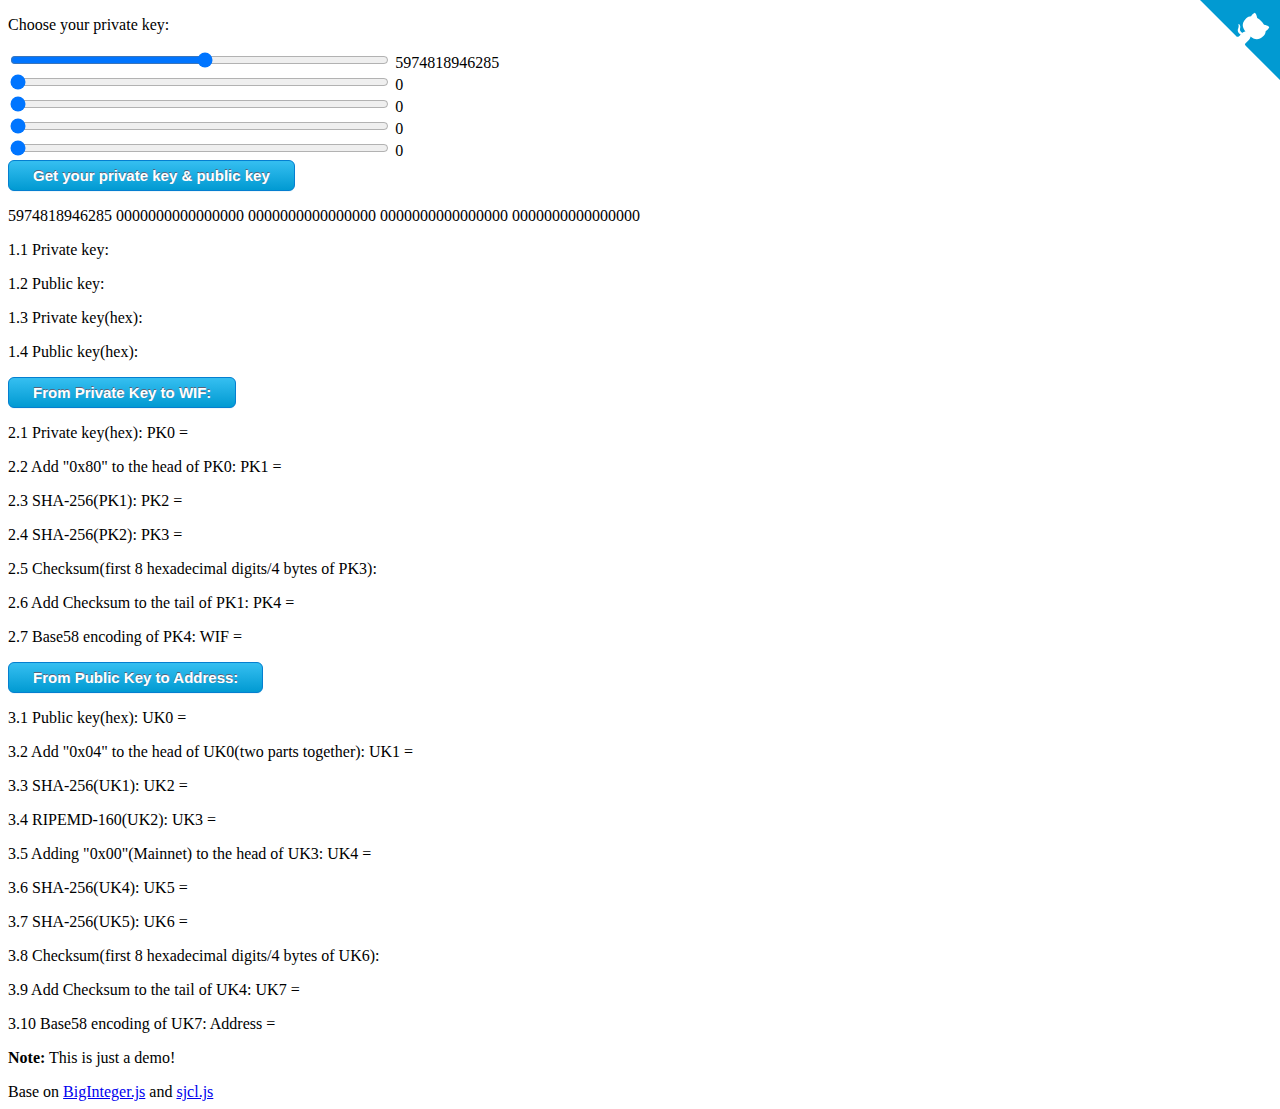
<file: index.html>
<!DOCTYPE html>
<html lang="en" dir="ltr">
  <head>
    <meta charset="utf-8">
    <title>Test</title>
    <link rel="stylesheet" href="keygen.css">
  </head>
  <body>
    <p>Choose your private key:</p>
    <form name="bitcoinPrivateKeyForm1">
        <input type="range" name="privateKeyInput1" id="privateKeyInputId1"
          value="5974818946285"
          min="0" max="11580000000000"
          oninput="privateKeyOutputId1.value = bigInt(privateKeyInputId1.value)"
          onchange="document.getElementById('privateKey1').innerHTML = privateKeyInputId1.value"
          class="slider">
        <output name="privateKeyOutput1" id="privateKeyOutputId1">
          5974818946285
        </output>
    </form>
    <form name="bitcoinPrivateKeyForm2">
        <input type="range" name="privateKeyInput2" id="privateKeyInputId2"
          value="0"
          min="0" max="9999999999999999"
          oninput="privateKeyOutputId2.value = bigInt(privateKeyInputId2.value)"
          onchange="document.getElementById('privateKey2').innerHTML = privateKeyInputId2.value.toString().padStart(16, '0')"
          class="slider">
        <output name="privateKeyOutput2" id="privateKeyOutputId2">
          0
        </output>
    </form>
    <form name="bitcoinPrivateKeyForm3">
        <input type="range" name="privateKeyInput3" id="privateKeyInputId3"
          value="0"
          min="0" max="9999999999999999"
          oninput="privateKeyOutputId3.value = bigInt(privateKeyInputId3.value)"
          onchange="document.getElementById('privateKey3').innerHTML = privateKeyInputId3.value.toString().padStart(16, '0')"
          class="slider">
        <output name="privateKeyOutput3" id="privateKeyOutputId3">
          0
        </output>
    </form>
    <form name="bitcoinPrivateKeyForm4">
        <input type="range" name="privateKeyInput4" id="privateKeyInputId4"
          value="0"
          min="0" max="9999999999999999"
          oninput="privateKeyOutputId4.value = bigInt(privateKeyInputId4.value)"
          onchange="document.getElementById('privateKey4').innerHTML = privateKeyInputId4.value.toString().padStart(16, '0')"
          class="slider">
        <output name="privateKeyOutput4" id="privateKeyOutputId4">
          0
        </output>
    </form>
    <form name="bitcoinPrivateKeyForm5">
        <input type="range" name="privateKeyInput5" id="privateKeyInputId5"
          value="0"
          min="0" max="9999999999999999"
          oninput="privateKeyOutputId5.value = bigInt(privateKeyInputId5.value)"
          onchange="document.getElementById('privateKey5').innerHTML = privateKeyInputId5.value.toString().padStart(16, '0')"
          class="slider">
        <output name="privateKeyOutput5" id="privateKeyOutputId5">
          0
        </output>
    </form>
    <button id="b1" class="myButton">Get your private key & public key</button>
    <p>
      <span id = "privateKey1">5974818946285</span>
      <span id = "privateKey2">0000000000000000</span>
      <span id = "privateKey3">0000000000000000</span>
      <span id = "privateKey4">0000000000000000</span>
      <span id = "privateKey5">0000000000000000</span>
    </p>

    <p>1.1 Private key: <span id="privateKeyId" class="keys"></span></p>
    <p>1.2 Public key: <span id="publicKeyId" class="keys"></span></p>
    <p>1.3 Private key(hex): <span id="privateKeyHexId" class="keys"></span></p>
    <p>1.4 Public key(hex): <span id="publicKeyHexId" class="keys"></span></p>
    <p><span id="errorMessage"></span></p>

    <button id="b2" class="myButton1">From Private Key to WIF:</button>
    <p>2.1 Private key(hex): PK0 = <span id="privateKeyHexId0" class="keys"></span></p>
    <p>2.2 Add "0x80" to the head of PK0: PK1 = <span id="privateKeyHexId1" class="keys"></span></p>
    <p>2.3 SHA-256(PK1): PK2 = <span id="privateKeyHexId2" class="keys"></span></p>
    <p>2.4 SHA-256(PK2): PK3 = <span id="privateKeyHexId3" class="keys"></span></p>
    <p>2.5 Checksum(first 8 hexadecimal digits/4 bytes of PK3): <span id="privateKeyHexId4" class="keys"></span></p>
    <p>2.6 Add Checksum to the tail of PK1: PK4 = <span id="privateKeyHexId5" class="keys"></span></p>
    <p>2.7 Base58 encoding of PK4: WIF = <span id="privateKeyHexId6" class="keys"></span></p>

    <button id="b3" class="myButton1">From Public Key to Address:</button>
    <p>3.1 Public key(hex): UK0 = <span id="publicKeyHexId0" class="keys"></span></p>
    <p>3.2 Add "0x04" to the head of UK0(two parts together): UK1 = <span id="publicKeyHexId1" class="keys"></span></p>
    <p>3.3 SHA-256(UK1): UK2 = <span id="publicKeyHexId2" class="keys"></span></p>
    <p>3.4 RIPEMD-160(UK2): UK3 = <span id="publicKeyHexId3" class="keys"></span></p>
    <p>3.5 Adding "0x00"(Mainnet) to the head of UK3: UK4 = <span id="publicKeyHexId4" class="keys"></span></p>
    <p>3.6 SHA-256(UK4): UK5 = <span id="publicKeyHexId5" class="keys"></span></p>
    <p>3.7 SHA-256(UK5): UK6 = <span id="publicKeyHexId6" class="keys"></span></p>
    <p>3.8 Checksum(first 8 hexadecimal digits/4 bytes of UK6): <span id="publicKeyHexId7" class="keys"></span></p>
    <p>3.9 Add Checksum to the tail of UK4: UK7 = <span id="publicKeyHexId8" class="keys"></span></p>
    <p>3.10 Base58 encoding of UK7: Address = <span id="publicKeyHexId9" class="keys"></span></p>


    <p><strong>Note:</strong> This is just a demo!</p>
    Base on <a href="https://peterolson.github.io/BigInteger.js/">BigInteger.js</a> and <a href="https://github.com/bitwiseshiftleft/sjcl/">sjcl.js</a>
    <script src="keygen.js" type="text/javascript"></script>
    <script src="BigInteger.min.js" type="text/javascript"></script>
    <script src="sjcl.js" type="text/javascript"></script>
    <a href="https://github.com/Jun-Wang-2018/keyGenerator" class="github-corner" aria-label="View source on GitHub" target="_blank">
      <svg width="80" height="80" viewBox="0 0 250 250" style="fill:#019ad2; color:#fff; position: absolute; top: 0; border: 0; right: 0;" aria-hidden="true">
        <path d="M0,0 L115,115 L130,115 L142,142 L250,250 L250,0 Z"></path>
        <path d="M128.3,109.0 C113.8,99.7 119.0,89.6 119.0,89.6 C122.0,82.7 120.5,78.6 120.5,78.6 C119.2,72.0 123.4,76.3 123.4,76.3 C127.3,80.9 125.5,87.3 125.5,87.3 C122.9,97.6 130.6,101.9 134.4,103.2" fill="currentColor" style="transform-origin: 130px 106px;" class="octo-arm"></path>
        <path d="M115.0,115.0 C114.9,115.1 118.7,116.5 119.8,115.4 L133.7,101.6 C136.9,99.2 139.9,98.4 142.2,98.6 C133.8,88.0 127.5,74.4 143.8,58.0 C148.5,53.4 154.0,51.2 159.7,51.0 C160.3,49.4 163.2,43.6 171.4,40.1 C171.4,40.1 176.1,42.5 178.8,56.2 C183.1,58.6 187.2,61.8 190.9,65.4 C194.5,69.0 197.7,73.2 200.1,77.6 C213.8,80.2 216.3,84.9 216.3,84.9 C212.7,93.1 206.9,96.0 205.4,96.6 C205.1,102.4 203.0,107.8 198.3,112.5 C181.9,128.9 168.3,122.5 157.7,114.1 C157.9,116.9 156.7,120.9 152.7,124.9 L141.0,136.5 C139.8,137.7 141.6,141.9 141.8,141.8 Z" fill="currentColor" class="octo-body"></path>
      </svg>
    </a>
    <style>.github-corner:hover .octo-arm{animation:octocat-wave 560ms ease-in-out}@keyframes octocat-wave{0%,100%{transform:rotate(0)}20%,60%{transform:rotate(-25deg)}40%,80%{transform:rotate(10deg)}}@media (max-width:500px){.github-corner:hover .octo-arm{animation:none}.github-corner .octo-arm{animation:octocat-wave 560ms ease-in-out}}</style>
  </body>
</html>
</file>
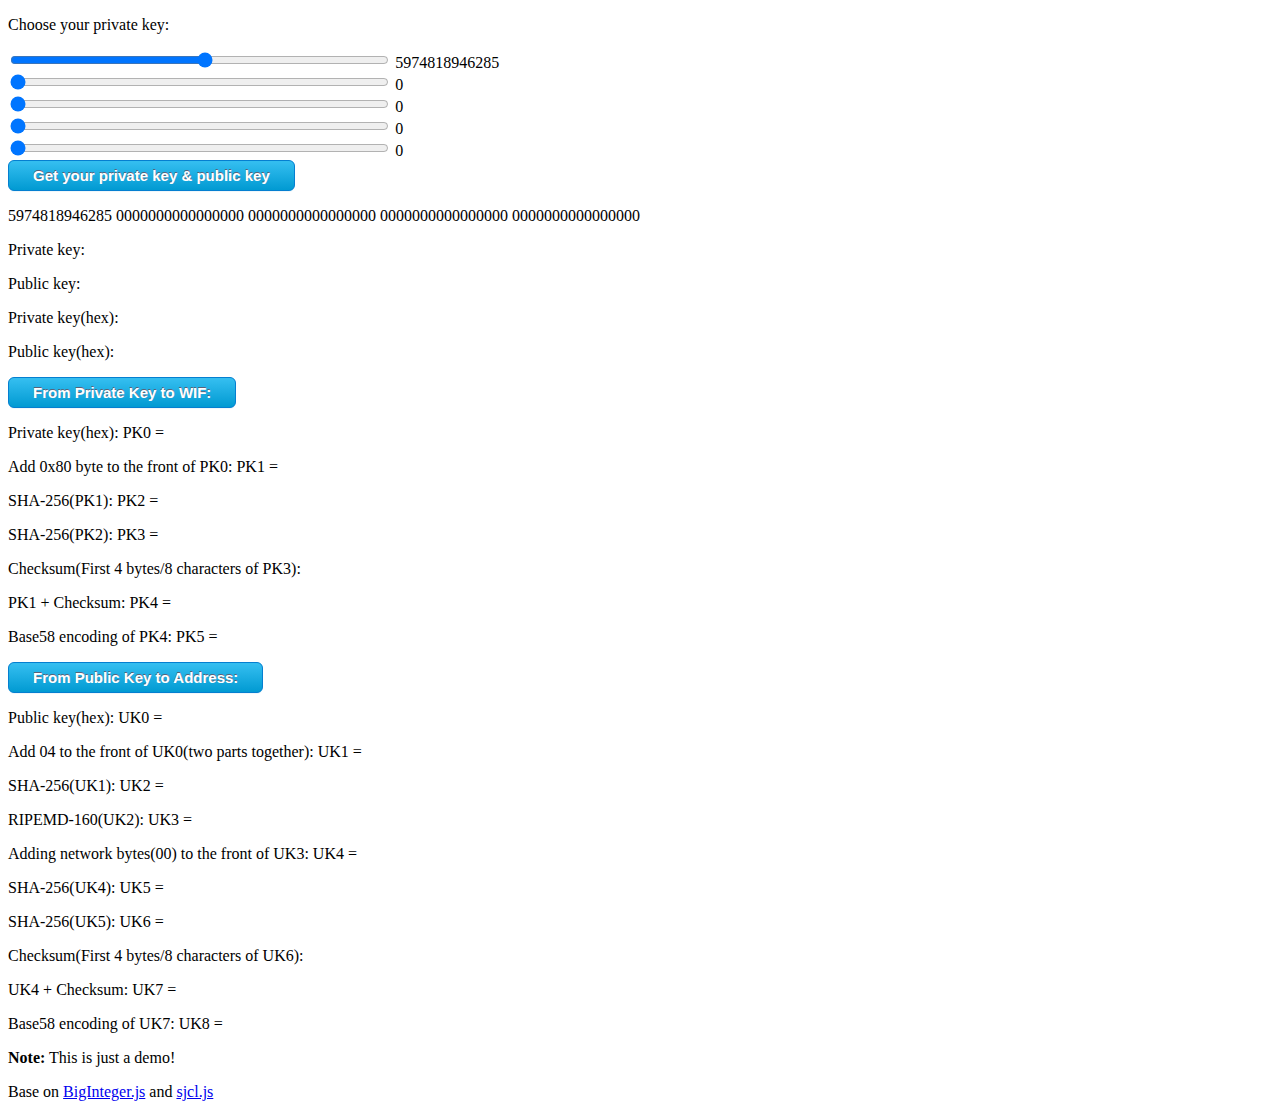
<file: test.html>
<!DOCTYPE html>
<html lang="en" dir="ltr">
  <head>
    <meta charset="utf-8">
    <title>Test</title>
    <link rel="stylesheet" href="test.css">
  </head>
  <body>
    <p>Choose your private key:</p>
    <form name="bitcoinPrivateKeyForm1">
        <input type="range" name="privateKeyInput1" id="privateKeyInputId1"
          value="5974818946285"
          min="0" max="11580000000000"
          oninput="privateKeyOutputId1.value = bigInt(privateKeyInputId1.value)"
          onchange="document.getElementById('privateKey1').innerHTML = privateKeyInputId1.value"
          class="slider">
        <output name="privateKeyOutput1" id="privateKeyOutputId1">
          5974818946285
        </output>
    </form>
    <form name="bitcoinPrivateKeyForm2">
        <input type="range" name="privateKeyInput2" id="privateKeyInputId2"
          value="0"
          min="0" max="9999999999999999"
          oninput="privateKeyOutputId2.value = bigInt(privateKeyInputId2.value)"
          onchange="document.getElementById('privateKey2').innerHTML = privateKeyInputId2.value.toString().padStart(16, '0')"
          class="slider">
        <output name="privateKeyOutput2" id="privateKeyOutputId2">
          0
        </output>
    </form>
    <form name="bitcoinPrivateKeyForm3">
        <input type="range" name="privateKeyInput3" id="privateKeyInputId3"
          value="0"
          min="0" max="9999999999999999"
          oninput="privateKeyOutputId3.value = bigInt(privateKeyInputId3.value)"
          onchange="document.getElementById('privateKey3').innerHTML = privateKeyInputId3.value.toString().padStart(16, '0')"
          class="slider">
        <output name="privateKeyOutput3" id="privateKeyOutputId3">
          0
        </output>
    </form>
    <form name="bitcoinPrivateKeyForm4">
        <input type="range" name="privateKeyInput4" id="privateKeyInputId4"
          value="0"
          min="0" max="9999999999999999"
          oninput="privateKeyOutputId4.value = bigInt(privateKeyInputId4.value)"
          onchange="document.getElementById('privateKey4').innerHTML = privateKeyInputId4.value.toString().padStart(16, '0')"
          class="slider">
        <output name="privateKeyOutput4" id="privateKeyOutputId4">
          0
        </output>
    </form>
    <form name="bitcoinPrivateKeyForm5">
        <input type="range" name="privateKeyInput5" id="privateKeyInputId5"
          value="0"
          min="0" max="9999999999999999"
          oninput="privateKeyOutputId5.value = bigInt(privateKeyInputId5.value)"
          onchange="document.getElementById('privateKey5').innerHTML = privateKeyInputId5.value.toString().padStart(16, '0')"
          class="slider">
        <output name="privateKeyOutput5" id="privateKeyOutputId5">
          0
        </output>
    </form>
    <button id="b1" class="myButton">Get your private key & public key</button>
    <p>
      <span id = "privateKey1">5974818946285</span>
      <span id = "privateKey2">0000000000000000</span>
      <span id = "privateKey3">0000000000000000</span>
      <span id = "privateKey4">0000000000000000</span>
      <span id = "privateKey5">0000000000000000</span>
    </p>

    <p>Private key: <span id="privateKeyId" class="keys"></span></p>
    <p>Public key: <span id="publicKeyId" class="keys"></span></p>
    <p>Private key(hex): <span id="privateKeyHexId" class="keys"></span></p>
    <p>Public key(hex): <span id="publicKeyHexId" class="keys"></span></p>
    <p><span id="errorMessage"></span></p>

    <button id="b2" class="myButton1">From Private Key to WIF:</button>
    <p>Private key(hex): PK0 = <span id="privateKeyHexId0" class="keys"></span></p>
    <p>Add 0x80 byte to the front of PK0: PK1 = <span id="privateKeyHexId1" class="keys"></span></p>
    <p>SHA-256(PK1): PK2 = <span id="privateKeyHexId2" class="keys"></span></p>
    <p>SHA-256(PK2): PK3 = <span id="privateKeyHexId3" class="keys"></span></p>
    <p>Checksum(First 4 bytes/8 characters of PK3): <span id="privateKeyHexId4" class="keys"></span></p>
    <p>PK1 + Checksum: PK4 = <span id="privateKeyHexId5" class="keys"></span></p>
    <p>Base58 encoding of PK4: PK5 = <span id="privateKeyHexId6" class="keys"></span></p>

    <button id="b3" class="myButton1">From Public Key to Address:</button>
    <p>Public key(hex): UK0 = <span id="publicKeyHexId0" class="keys"></span></p>
    <p>Add 04 to the front of UK0(two parts together): UK1 = <span id="publicKeyHexId1" class="keys"></span></p>
    <p>SHA-256(UK1): UK2 = <span id="publicKeyHexId2" class="keys"></span></p>
    <p>RIPEMD-160(UK2): UK3 = <span id="publicKeyHexId3" class="keys"></span></p>
    <p>Adding network bytes(00) to the front of UK3: UK4 = <span id="publicKeyHexId4" class="keys"></span></p>
    <p>SHA-256(UK4): UK5 = <span id="publicKeyHexId5" class="keys"></span></p>
    <p>SHA-256(UK5): UK6 = <span id="publicKeyHexId6" class="keys"></span></p>
    <p>Checksum(First 4 bytes/8 characters of UK6): <span id="publicKeyHexId7" class="keys"></span></p>
    <p>UK4 + Checksum: UK7 = <span id="publicKeyHexId8" class="keys"></span></p>
    <p>Base58 encoding of UK7: UK8 = <span id="publicKeyHexId9" class="keys"></span></p>


    <p><strong>Note:</strong> This is just a demo!</p>
    Base on <a href="https://peterolson.github.io/BigInteger.js/">BigInteger.js</a> and <a href="https://github.com/bitwiseshiftleft/sjcl/">sjcl.js</a>
    <script src="test.js" type="text/javascript"></script>
    <script src="BigInteger.min.js" type="text/javascript"></script>
    <script src="sjcl.js" type="text/javascript"></script>
  </body>
</html>
</file>
<file: keygen.css>
.slider {
  width: 30%; /* Full-width */
}

.keys {
  color: blue;
}

#errorMessage{
  color: red;
}

/* insane button CSS from http://www.bestcssbuttongenerator.com/ */
.myButton, .myButton1{
	-moz-box-shadow: 0px 1px 0px 0px #f0f7fa;
	-webkit-box-shadow: 0px 1px 0px 0px #f0f7fa;
	box-shadow: 0px 1px 0px 0px #f0f7fa;
	background:-webkit-gradient(linear, left top, left bottom, color-stop(0.05, #33bdef), color-stop(1, #019ad2));
	background:-moz-linear-gradient(top, #33bdef 5%, #019ad2 100%);
	background:-webkit-linear-gradient(top, #33bdef 5%, #019ad2 100%);
	background:-o-linear-gradient(top, #33bdef 5%, #019ad2 100%);
	background:-ms-linear-gradient(top, #33bdef 5%, #019ad2 100%);
	background:linear-gradient(to bottom, #33bdef 5%, #019ad2 100%);
	filter:progid:DXImageTransform.Microsoft.gradient(startColorstr='#33bdef', endColorstr='#019ad2',GradientType=0);
	background-color:#33bdef;
	-moz-border-radius:6px;
	-webkit-border-radius:6px;
	border-radius:6px;
	border:1px solid #057fd0;
	display:inline-block;
	color:#ffffff;
	font-family:Arial;
	font-size:15px;
	font-weight:bold;
	padding:6px 24px;
	text-decoration:none;
	text-shadow:0px -1px 0px #5b6178;
}
.myButton{
	cursor:pointer;
}
.myButton:hover {
	background:-webkit-gradient(linear, left top, left bottom, color-stop(0.05, #019ad2), color-stop(1, #33bdef));
	background:-moz-linear-gradient(top, #019ad2 5%, #33bdef 100%);
	background:-webkit-linear-gradient(top, #019ad2 5%, #33bdef 100%);
	background:-o-linear-gradient(top, #019ad2 5%, #33bdef 100%);
	background:-ms-linear-gradient(top, #019ad2 5%, #33bdef 100%);
	background:linear-gradient(to bottom, #019ad2 5%, #33bdef 100%);
	filter:progid:DXImageTransform.Microsoft.gradient(startColorstr='#019ad2', endColorstr='#33bdef',GradientType=0);
	background-color:#019ad2;
}
.myButton:active {
	position:relative;
	top:1px;
}
</file>
<file: test.css>
.slider {
  width: 30%; /* Full-width */
}

.keys {
  color: blue;
}

#errorMessage{
  color: red;
}

/* insane button CSS from http://www.bestcssbuttongenerator.com/ */
.myButton, .myButton1{
	-moz-box-shadow: 0px 1px 0px 0px #f0f7fa;
	-webkit-box-shadow: 0px 1px 0px 0px #f0f7fa;
	box-shadow: 0px 1px 0px 0px #f0f7fa;
	background:-webkit-gradient(linear, left top, left bottom, color-stop(0.05, #33bdef), color-stop(1, #019ad2));
	background:-moz-linear-gradient(top, #33bdef 5%, #019ad2 100%);
	background:-webkit-linear-gradient(top, #33bdef 5%, #019ad2 100%);
	background:-o-linear-gradient(top, #33bdef 5%, #019ad2 100%);
	background:-ms-linear-gradient(top, #33bdef 5%, #019ad2 100%);
	background:linear-gradient(to bottom, #33bdef 5%, #019ad2 100%);
	filter:progid:DXImageTransform.Microsoft.gradient(startColorstr='#33bdef', endColorstr='#019ad2',GradientType=0);
	background-color:#33bdef;
	-moz-border-radius:6px;
	-webkit-border-radius:6px;
	border-radius:6px;
	border:1px solid #057fd0;
	display:inline-block;
	cursor:pointer;
	color:#ffffff;
	font-family:Arial;
	font-size:15px;
	font-weight:bold;
	padding:6px 24px;
	text-decoration:none;
	text-shadow:0px -1px 0px #5b6178;
}
.myButton:hover {
	background:-webkit-gradient(linear, left top, left bottom, color-stop(0.05, #019ad2), color-stop(1, #33bdef));
	background:-moz-linear-gradient(top, #019ad2 5%, #33bdef 100%);
	background:-webkit-linear-gradient(top, #019ad2 5%, #33bdef 100%);
	background:-o-linear-gradient(top, #019ad2 5%, #33bdef 100%);
	background:-ms-linear-gradient(top, #019ad2 5%, #33bdef 100%);
	background:linear-gradient(to bottom, #019ad2 5%, #33bdef 100%);
	filter:progid:DXImageTransform.Microsoft.gradient(startColorstr='#019ad2', endColorstr='#33bdef',GradientType=0);
	background-color:#019ad2;
}
.myButton:active {
	position:relative;
	top:1px;
}
</file>
